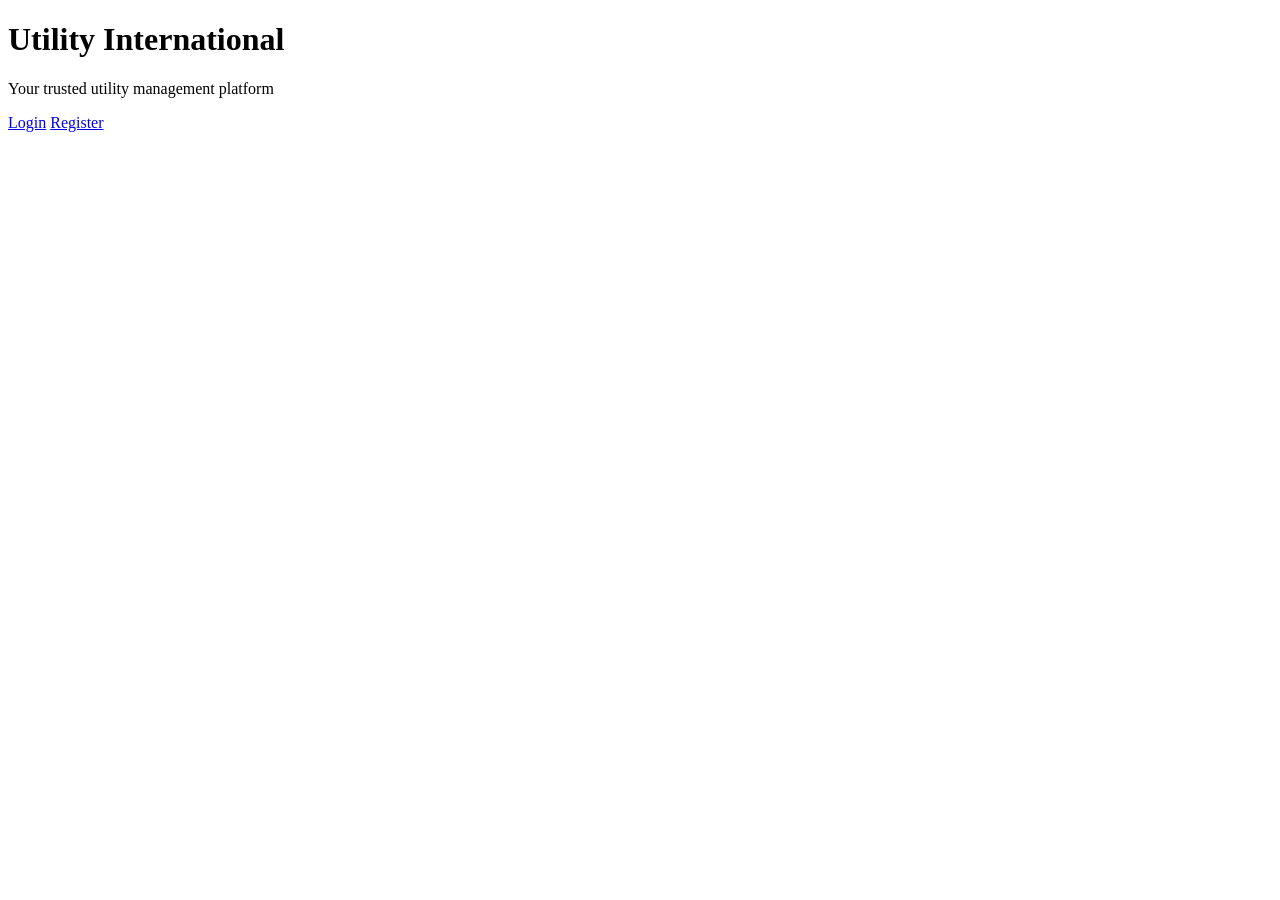
<file: src/main/resources/templates/index.html>
<!DOCTYPE html>
<html lang="en" xmlns:th="http://www.thymeleaf.org">
<head>
    <meta charset="UTF-8">
    <meta name="viewport" content="width=device-width, initial-scale=1.0">
    <title>Utility International</title>
    <link rel="stylesheet" th:href="@{/css/style.css}">
</head>
<body>
    <div class="container">
        <div class="welcome-section">
            <h1>Utility International</h1>
            <p>Your trusted utility management platform</p>
            <div class="button-group">
                <a href="/web/login" class="btn btn-primary">Login</a>
                <a href="/web/register" class="btn btn-secondary">Register</a>
            </div>
        </div>
    </div>
</body>
</html>
</file>
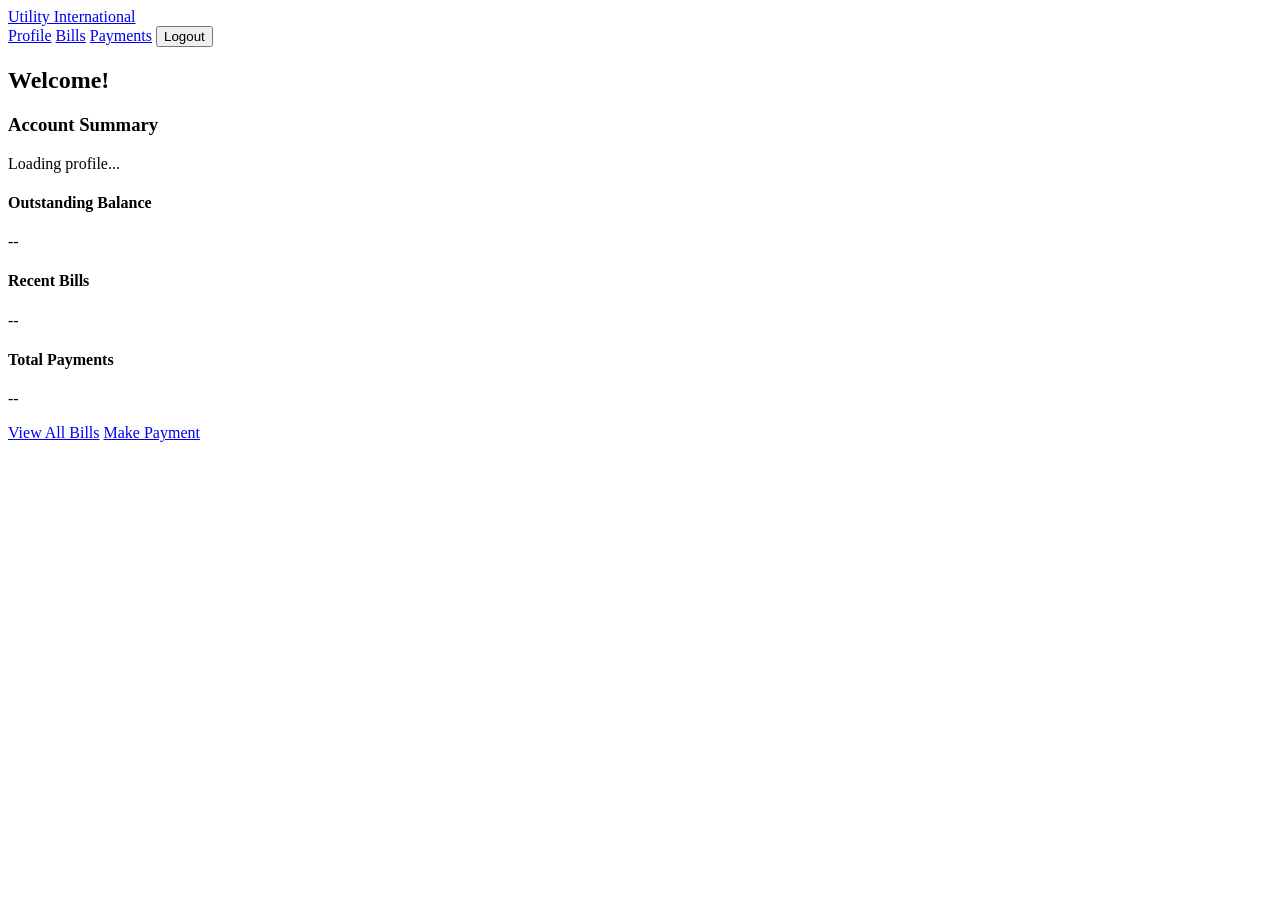
<file: src/main/resources/templates/dashboard.html>
<!DOCTYPE html>
<html lang="en" xmlns:th="http://www.thymeleaf.org">
<head>
    <meta charset="UTF-8">
    <meta name="viewport" content="width=device-width, initial-scale=1.0">
    <title>Dashboard - Utility International</title>
    <link rel="stylesheet" th:href="@{/css/style.css}">
</head>
<body>
    <nav class="navbar">
        <div class="nav-container">
            <a href="/web/dashboard" class="nav-logo">Utility International</a>
            <div class="nav-menu">
                <a href="/web/profile" class="nav-link">Profile</a>
                <a href="/web/bills" class="nav-link">Bills</a>
                <a href="/web/payments" class="nav-link">Payments</a>
                <button id="logoutBtn" class="btn btn-secondary btn-sm">Logout</button>
            </div>
        </div>
    </nav>

    <div class="container">
        <div class="dashboard-section">
            <h2>Welcome!</h2>
            <div id="profileCard" class="card">
                <h3>Account Summary</h3>
                <div id="profileContent">
                    <p>Loading profile...</p>
                </div>
            </div>

            <div id="statsCards" class="stats-row">
                <div class="stat-card">
                    <h4>Outstanding Balance</h4>
                    <p id="outstandingBalance" class="stat-value">--</p>
                </div>
                <div class="stat-card">
                    <h4>Recent Bills</h4>
                    <p id="recentBillsCount" class="stat-value">--</p>
                </div>
                <div class="stat-card">
                    <h4>Total Payments</h4>
                    <p id="totalPayments" class="stat-value">--</p>
                </div>
            </div>

            <div class="action-buttons">
                <a href="/web/bills" class="btn btn-primary">View All Bills</a>
                <a href="/web/payments" class="btn btn-success">Make Payment</a>
            </div>
        </div>
    </div>

    <script th:src="@{/js/api.js}"></script>
    <script th:src="@{/js/dashboard.js}"></script>
</body>
</html>
</file>
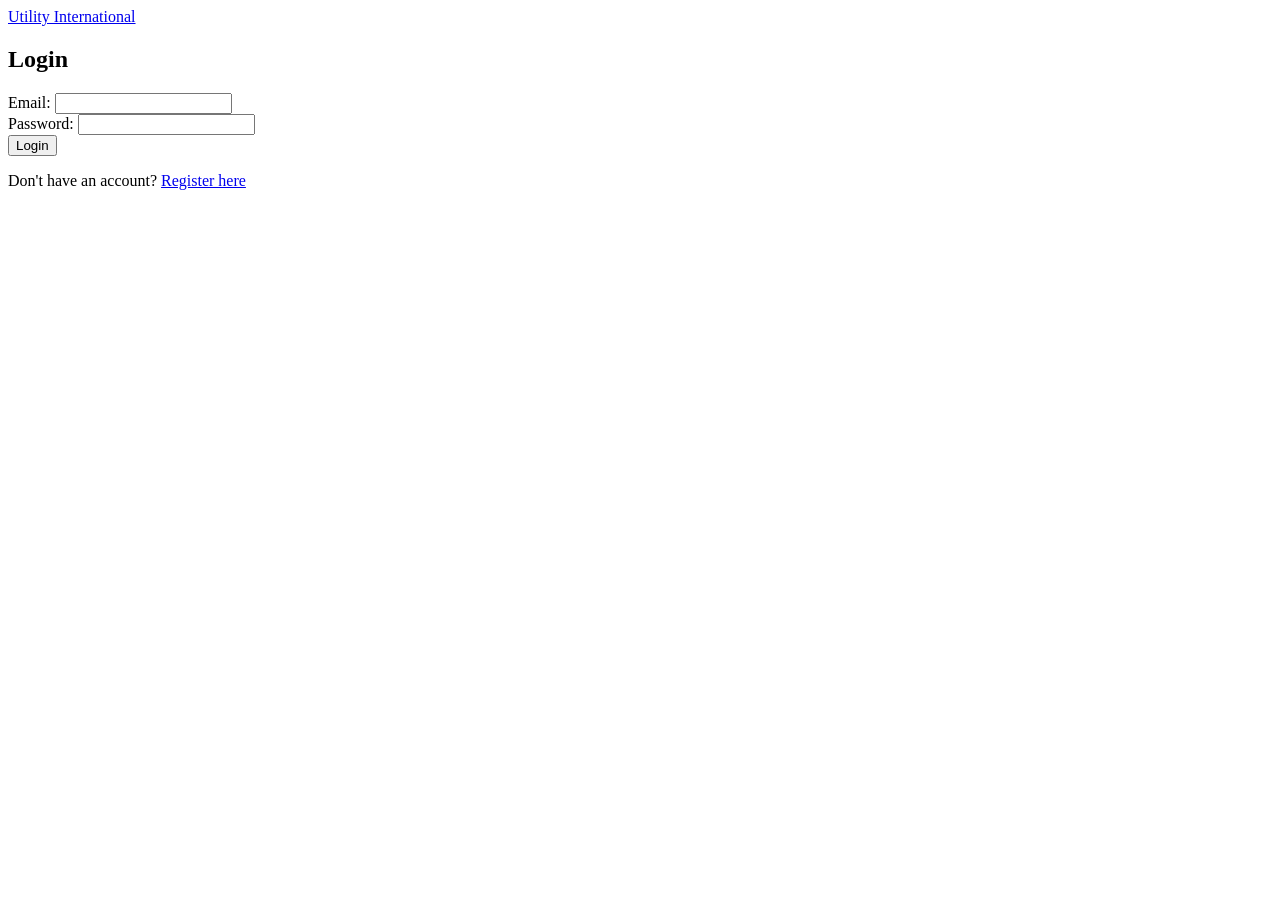
<file: src/main/resources/templates/login.html>
<!DOCTYPE html>
<html lang="en" xmlns:th="http://www.thymeleaf.org">
<head>
    <meta charset="UTF-8">
    <meta name="viewport" content="width=device-width, initial-scale=1.0">
    <title>Login - Utility International</title>
    <link rel="stylesheet" th:href="@{/css/style.css}">
</head>
<body>
    <nav class="navbar">
        <div class="nav-container">
            <a href="/web/" class="nav-logo">Utility International</a>
        </div>
    </nav>

    <div class="container">
        <div class="form-container">
            <h2>Login</h2>
            <div id="message" class="alert alert-error" style="display:none;"></div>
            
            <form id="loginForm">
                <div class="form-group">
                    <label for="email">Email:</label>
                    <input type="email" id="email" name="email" required>
                </div>

                <div class="form-group">
                    <label for="password">Password:</label>
                    <input type="password" id="password" name="password" required>
                </div>

                <button type="submit" class="btn btn-primary btn-block">Login</button>
            </form>

            <p class="text-center">
                Don't have an account? <a href="/web/register">Register here</a>
            </p>
        </div>
    </div>

    <script th:src="@{/js/api.js}"></script>
    <script th:src="@{/js/login.js}"></script>
</body>
</html>
</file>
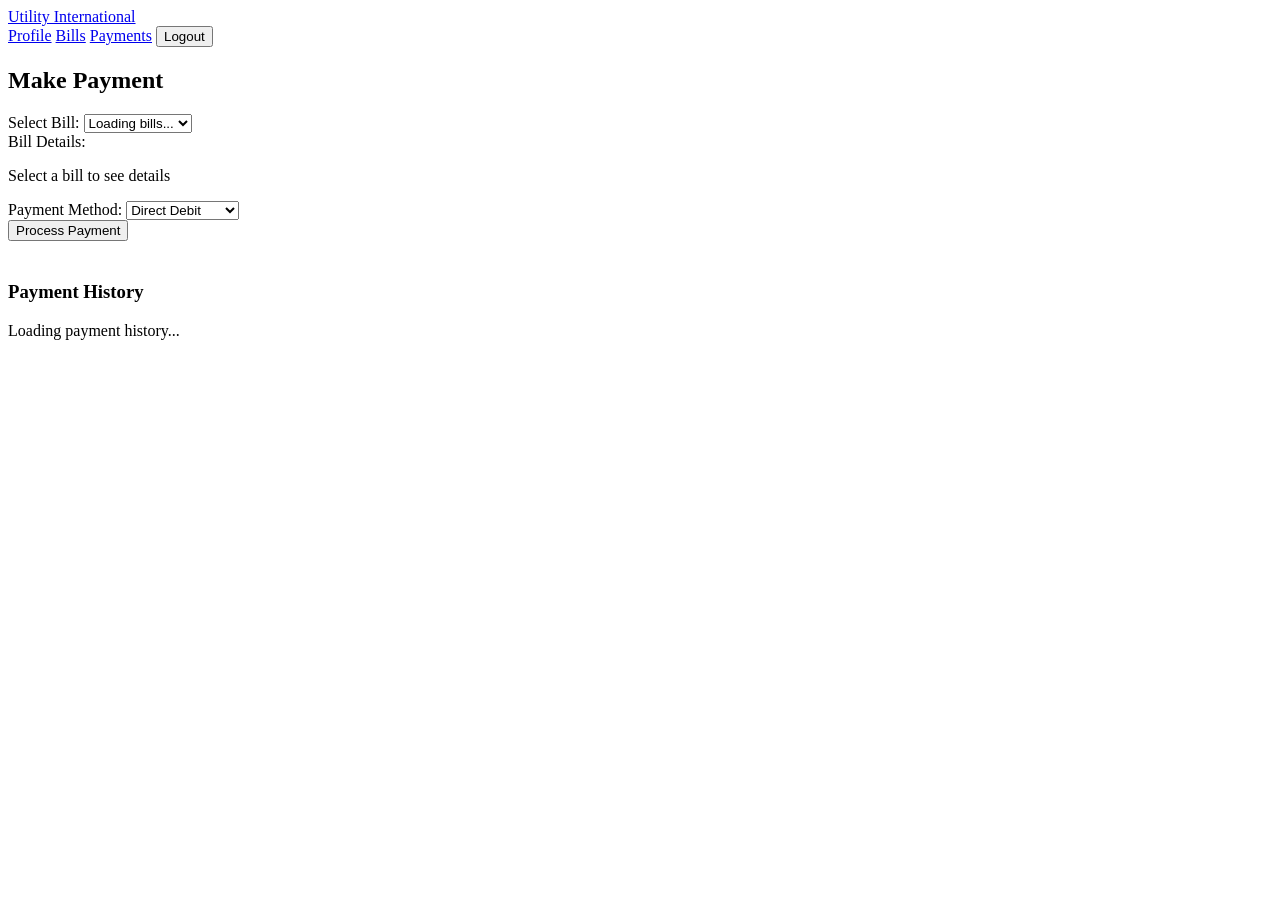
<file: src/main/resources/templates/payments.html>
<!DOCTYPE html>
<html lang="en" xmlns:th="http://www.thymeleaf.org">
<head>
    <meta charset="UTF-8">
    <meta name="viewport" content="width=device-width, initial-scale=1.0">
    <title>Make Payment - Utility International</title>
    <link rel="stylesheet" th:href="@{/css/style.css}">
</head>
<body>
    <nav class="navbar">
        <div class="nav-container">
            <a href="/web/dashboard" class="nav-logo">Utility International</a>
            <div class="nav-menu">
                <a href="/web/profile" class="nav-link">Profile</a>
                <a href="/web/bills" class="nav-link">Bills</a>
                <a href="/web/payments" class="nav-link active">Payments</a>
                <button id="logoutBtn" class="btn btn-secondary btn-sm">Logout</button>
            </div>
        </div>
    </nav>

    <div class="container">
        <div class="page-header">
            <h2>Make Payment</h2>
        </div>

        <div id="message" class="alert alert-error" style="display:none;"></div>
        <div id="successMessage" class="alert alert-success" style="display:none;"></div>

        <div class="form-container">
            <form id="paymentForm">
                <div class="form-group">
                    <label for="billId">Select Bill:</label>
                    <select id="billId" name="billId" required>
                        <option value="">Loading bills...</option>
                    </select>
                </div>

                <div class="form-group">
                    <label>Bill Details:</label>
                    <div id="billDetails" class="info-box">
                        <p>Select a bill to see details</p>
                    </div>
                </div>

                <div class="form-group">
                    <label for="paymentMethod">Payment Method:</label>
                    <select id="paymentMethod" name="paymentMethod" required>
                        <option value="direct-debit">Direct Debit</option>
                        <option value="standing-order">Standing Order</option>
                    </select>
                </div>

                <button type="submit" class="btn btn-success btn-block">Process Payment</button>
            </form>
        </div>

        <div id="paymentHistory" class="card" style="margin-top: 40px;">
            <h3>Payment History</h3>
            <div id="historyContainer">
                <p>Loading payment history...</p>
            </div>
        </div>
    </div>

    <script th:src="@{/js/api.js}"></script>
    <script th:src="@{/js/payments.js}"></script>
</body>
</html>
</file>
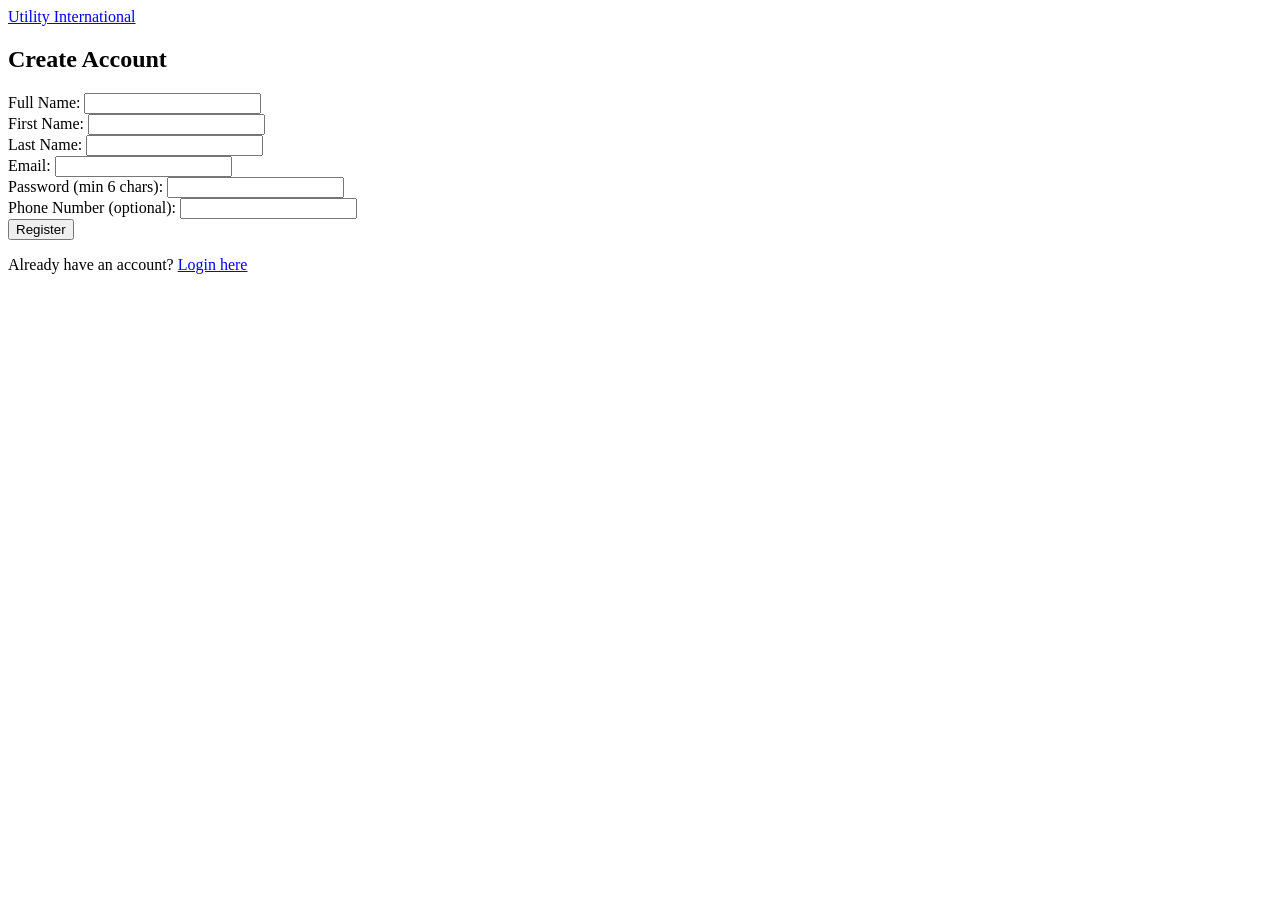
<file: src/main/resources/templates/register.html>
<!DOCTYPE html>
<html lang="en" xmlns:th="http://www.thymeleaf.org">
<head>
    <meta charset="UTF-8">
    <meta name="viewport" content="width=device-width, initial-scale=1.0">
    <title>Register - Utility International</title>
    <link rel="stylesheet" th:href="@{/css/style.css}">
</head>
<body>
    <nav class="navbar">
        <div class="nav-container">
            <a href="/web/" class="nav-logo">Utility International</a>
        </div>
    </nav>

    <div class="container">
        <div class="form-container">
            <h2>Create Account</h2>
            <div id="message" class="alert alert-error" style="display:none;"></div>
            
            <form id="registerForm">
                <div class="form-group">
                    <label for="fullName">Full Name:</label>
                    <input type="text" id="fullName" name="fullName" required>
                </div>

                <div class="form-group">
                    <label for="firstName">First Name:</label>
                    <input type="text" id="firstName" name="firstName" required>
                </div>

                <div class="form-group">
                    <label for="lastName">Last Name:</label>
                    <input type="text" id="lastName" name="lastName" required>
                </div>

                <div class="form-group">
                    <label for="email">Email:</label>
                    <input type="email" id="email" name="email" required>
                </div>

                <div class="form-group">
                    <label for="password">Password (min 6 chars):</label>
                    <input type="password" id="password" name="password" minlength="6" required>
                </div>

                <div class="form-group">
                    <label for="phoneNumber">Phone Number (optional):</label>
                    <input type="tel" id="phoneNumber" name="phoneNumber">
                </div>

                <button type="submit" class="btn btn-primary btn-block">Register</button>
            </form>

            <p class="text-center">
                Already have an account? <a href="/web/login">Login here</a>
            </p>
        </div>
    </div>

    <script th:src="@{/js/api.js}"></script>
    <script th:src="@{/js/register.js}"></script>
</body>
</html>
</file>
